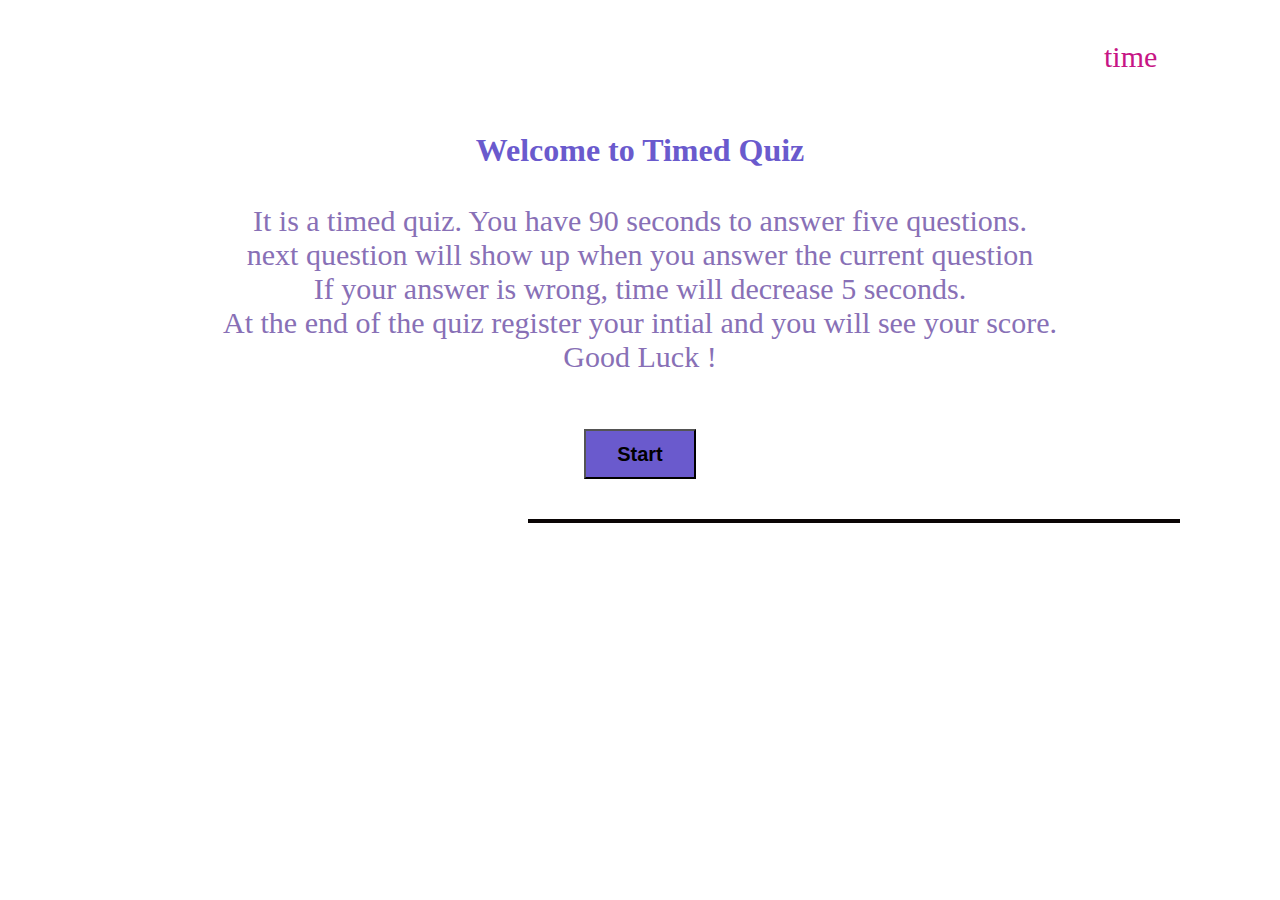
<file: index.html>
<!DOCTYPE html>
<html lang="en">
<head>
    <meta charset="UTF-8">
    <meta http-equiv="X-UA-Compatible" content="IE=edge">
    <meta name="viewport" content ="width=device-width, initial-scale=1.0">
    <link rel="stylesheet" href="./assets/css/style.css">
    <title>Quiz</title>
</head>
<body >
    <main class ="main-content">
        <p id ="timer" class="time"> time </p>
        <h1 id= "question-quiz">
            Welcome to Timed Quiz
        </h1>
        <p class ="quiz-info" id="quizInfo">
            It is a timed quiz. You have 90 seconds to answer five questions. <br>next question will show up when you answer the current question<br>
            If your answer is wrong, time will decrease 5 seconds. <br>At the end of the quiz register your intial and you will see your score.<br>
            Good Luck !
        </p>
    
        <form id ="quiz-form">
            <button id = "start-btn" class = "startBtn">
                Start
            </button>
            <div id="answercontainer">
                <button id="answer1" class="answer-btn"></button>
                <button id="answer2" class="answer-btn"></button>
                <button id="answer3" class="answer-btn"></button>
                <button id="answer4" class="answer-btn"></button>
           </div>
           <div>
               <input id="inital" type="text" class="inital-input" placeholder="Enter your inital here.">
               <div class="initalBox">
               <button id="initalbtn" class="inital"></button>
                <button id="highscroebtn" class="highscore"></button>
            </div>
           </div>
            <div id="resultcontainer"></div>
            <p id="result" class="result"></p>
            
        </form>
        
    </main>

    <script src="./assets/js/javascript.js">
    </script>
</body>
</html>
</file>
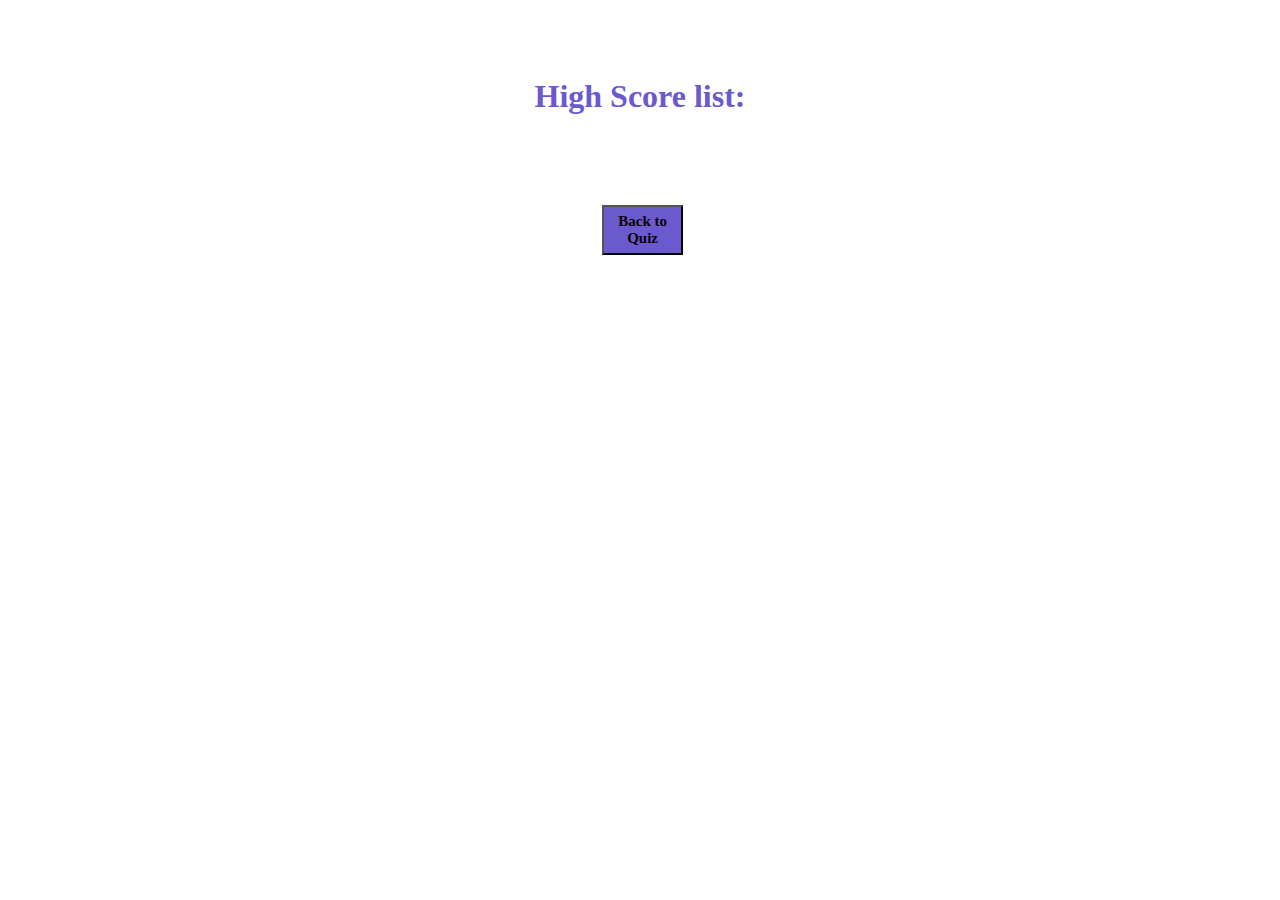
<file: index-2.html>
<!DOCTYPE html>
<html lang="en">
<head>
    <meta charset="UTF-8">
    <meta http-equiv="X-UA-Compatible" content="IE=edge">
    <meta name="viewport" content="width=device-width, initial-scale=1.0">
    <link rel="stylesheet" href="./assets/css/style.css">
    <title>Document</title>
</head>
<body>
    <main class ="main-content">
        
        <h1 id= "question-quiz" >
           High Score list:
        </h1>
        <p class ="quiz-info" id="scoreinfo">
            
        </p>
      
        <a href="index.html"><button class="inital inital-score" id="back-Btn">Back to Quiz</button></a>
    </main>
    <script src="./assets/js/js2.js">
        
    </script>
</body>
</html>
</file>
<file: assets/css/style.css>
*{
    margin: 20px;
}
h1 { 
    text-align: center;
    color:slateblue;
    margin-top: 5%;

}

.quiz-info{
    font-size: 30px;
    padding: 15px;
    text-align: center;
    color: rgb(136, 112, 182);
}

.startBtn{
    background-color:slateblue;
    color: rrgb(12, 1, 4);
    font-size: 20px;
    font-weight: bold;
    margin-left: 45%;
    height: 50px;
    width: 10%;
}
.answer-btn{
    background-color:slateblue;
    color: rgb(12, 1, 4);
    font-size: 20px;
    font-weight: bold;
    font-family:Georgia, 'Times New Roman', Times, serif;
    margin-left: 40%;
    height: 60px;
    width: 17%;

}
.answer-btn:hover{
    background-color: mediumvioletred;
}

.time{
    color: mediumvioletred;
    font-size: 30px;
    margin-left: 90%;
}
.result{
    margin-left: 40%;
    font-size: 35px;
    color: navy;
    background-color:mediumvioletred;
    border: 2px,solid, rgb(10, 5, 5);

}
.inital-input{
    margin-left: 40%;
    font-size: 25px;
    color: navy;
    width: 20%;
  padding: 12px 20px;
  box-sizing: border-box;
}
.highscore{
    background-color:slateblue;
    color: rgb(12, 1, 4);
    font-size: 15px;
    font-weight: bold;
    font-family:Georgia, 'Times New Roman', Times, serif;
    height: 50px;
    width: 7%;
    margin-left: 10px;

}
.inital{
    background-color:slateblue;
    color: rgb(12, 1, 4);
    font-size: 15px;
    font-weight: bold;
    font-family:Georgia, 'Times New Roman', Times, serif;
    margin-left: 42%;
    height: 50px;
    width: 7%;

}
.li-list{
    text-decoration:none;
}
.inital-score{
    margin-left: 45%;
}
</file>
